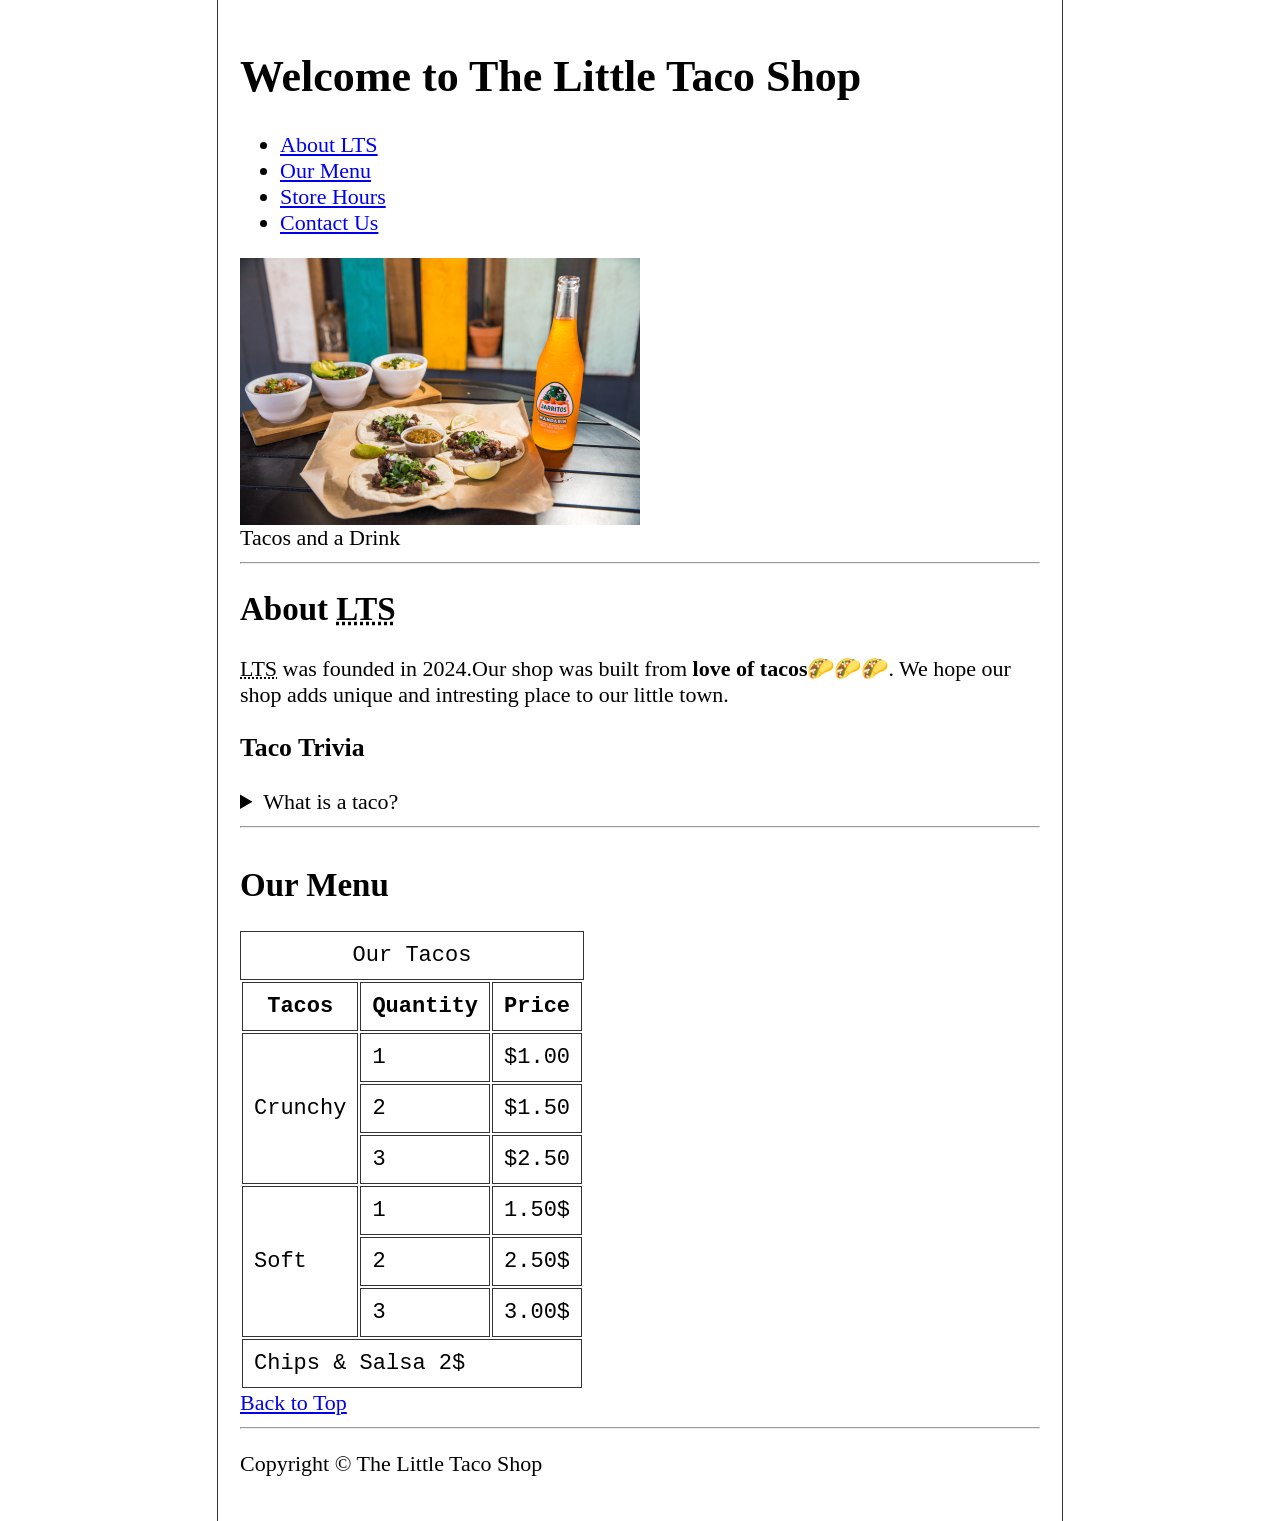
<file: index.html>
<!DOCTYPE html>
<html lang="en">
<head>
    <meta charset="UTF-8">
    <meta name="viewport" content="width=device-width, initial-scale=1.0">
    <meta http-equiv="X-UA-Compatible" content="ie=edge">
    <meta name="description" content="This is A little taco shop ">
    <link rel="stylesheet" href="main.css">
    <title>Taco Shop</title>
</head>

<body>
    <header>
        <h1>Welcome to The Little Taco Shop </h1>
        <nav>
            <ul>
                <li>
                    <a href="#about">About LTS</a>
                </li>
                <li>
                    <a href="#menu">Our Menu</a>
                </li>
                <li>
                    <a href="store.html">Store Hours</a>
                </li>
                <li>
                    <a href="contact.html">Contact Us</a>
                </li>
            </ul>
        </nav>
        <figure>
       </figure>
       <img src="tacos_and_drink_400x267.png" alt="Tacos and Drink">
          <figcaption>Tacos and a Drink</figcaption>
       </figure>
    </header>
    <hr>
    <main>
        <section id="about">
            <h2>About&nbsp;<abbr title="Little Taco Shop">LTS</abbr></h2>
            <p><abbr title="Little Taco Shop">LTS</abbr> was founded in 2024.Our shop was built from <b>love of tacos🌮🌮🌮</b>.
            We hope our shop adds unique and intresting place to our little town.</p>

            <h3>Taco Trivia</h3>
            <aside>
                <details>
                    <summary>What is a taco?</summary>
                    <p>A taco is a traditional Mexican dish consisting of a small hand-sized corn or wheat tortilla topped with a filling.</p>
                </details>
            </aside>
        </section>
        <hr>
        <section id="menu">
            <div class="table-wrapper"></div>
            <h2>Our Menu</h2>
            <table>
                <thead>
                  <caption>Our Tacos</caption>
                  <tr>
                    <th>Tacos</th>
                    <th>Quantity</th>
                    <th>Price</th>
                  </tr>
                  <tr>
                    <td rowspan="3">Crunchy</td>
                    <td>1</td>
                    <td>$1.00</td>
                  </tr>
                  <tr>
                    <td>2</td>
                    <td>$1.50</td>
                  </tr>
                  <tr>
                    <td>3</td>
                    <td>$2.50</td>
                  </tr>
                  <tr>
                    <td  rowspan="3">Soft</td>
                    <td>1</td>
                    <td>1.50$</td>
                  </tr>
                  <tr>
                    <td>2</td>
                    <td>2.50$</td>
                  </tr>
                  <tr>
                    <td>3</td>
                    <td>3.00$</td>
                  </tr>
                </thead>
                <tfoot>
                    <tr>
                        <td colspan="3">Chips  & Salsa  2$</td>
                    </tr>
                </tfoot>
            </table>
        </section>
    </main>
    <footer>
        <a href="#">Back to Top</a>
        <hr>
        <p>Copyright &copy; The Little Taco Shop</p>
    </footer>
    
    
</body>
</html>
</file>
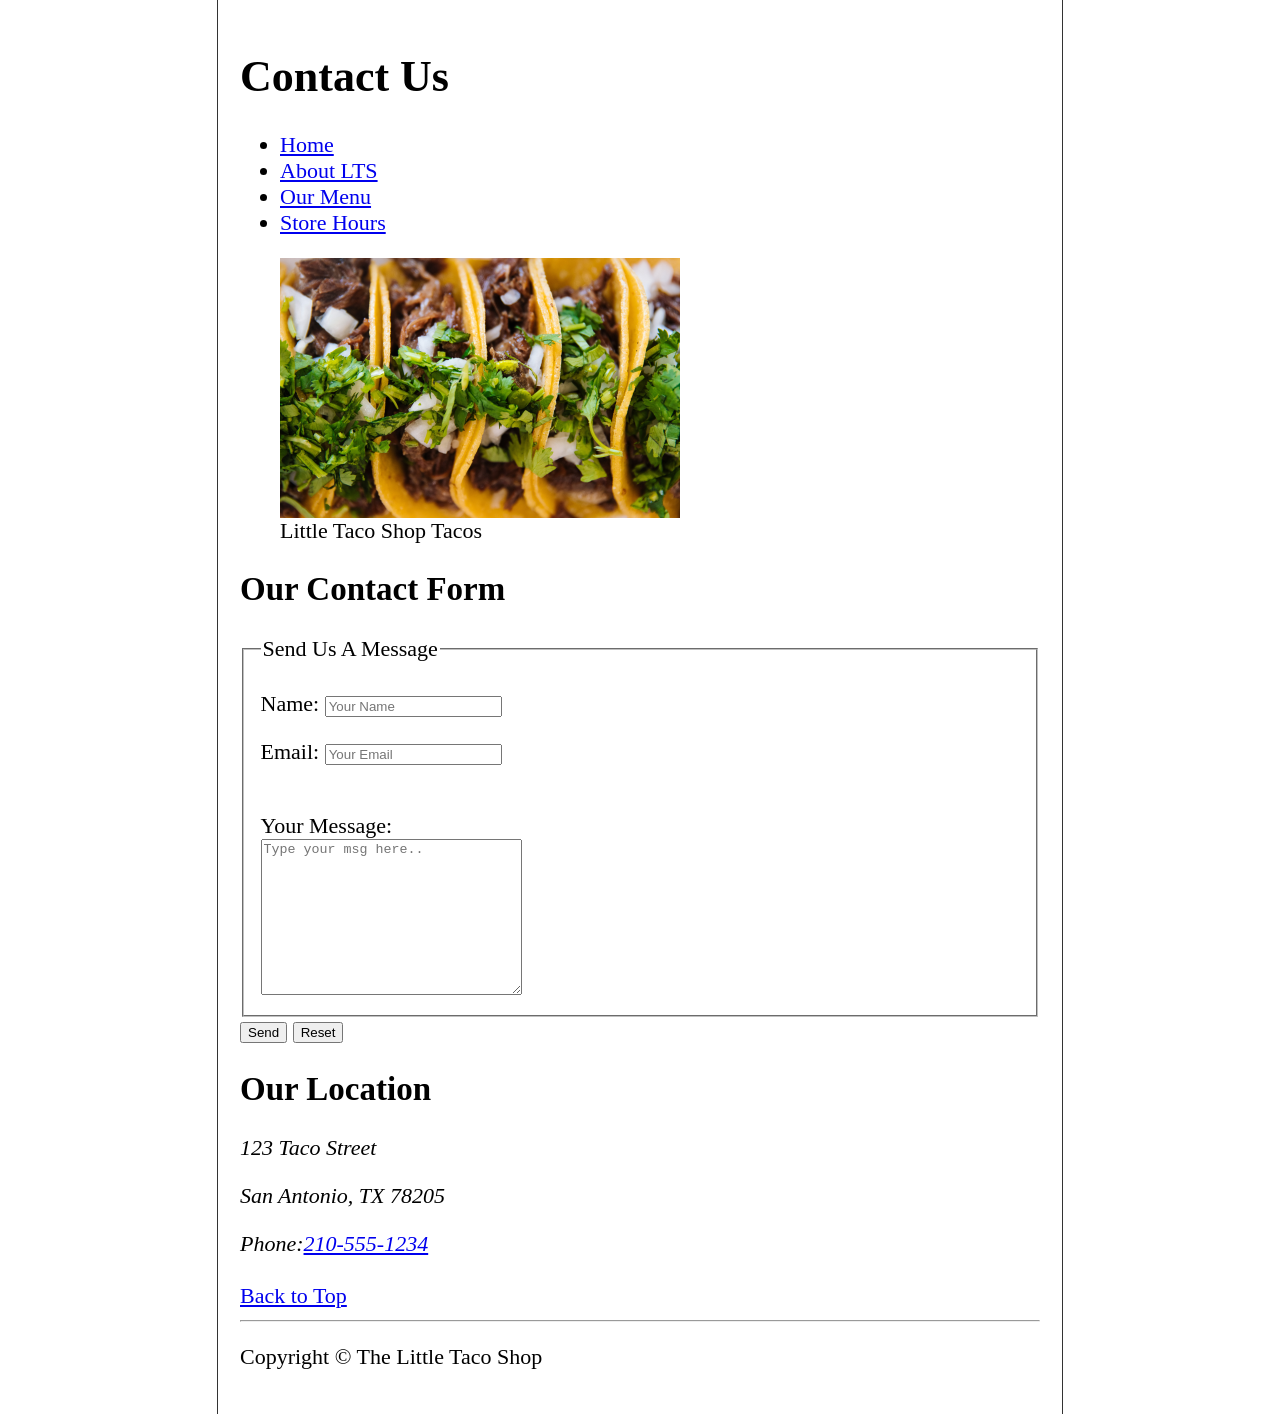
<file: contact.html>
<!DOCTYPE html>
<html lang="en">
<head>
    <meta charset="UTF-8">
    <meta name="viewport" content="width=device-width, initial-scale=1.0">
    <title>Document</title>
    <link rel="stylesheet" href="main.css">
</head>
<body>
    <header>
        <h1>Contact Us</h1>
        <nav>
            <ul>
                <li>
                    <a href="index.html">Home</a>
                </li>
                <li>
                    <a href="index.html#about">About LTS</a>
                </li>
                <li>
                    <a href="index.html#menu">Our Menu</a>
                </li>
                <li>
                    <a href="store.html">Store Hours</a>
                </li>
            </ul>
        </nav>
    <figure>
        <img src="tacos_close_up_400x260.png" alt="Little Taco Shop Tacos">
        <figcaption>Little Taco Shop Tacos</figcaption>
    </figure>
    </header>
    <main>
        <section id="contact">
        <form action="https://httpbin.org/get" method="get">
            <h2>Our Contact Form</h2>
            <fieldset>
                <legend>Send Us A Message</legend>
                <p>
                <label for="name">Name:</label>
                <input type="text" id="name" name="name" required placeholder="Your Name">
                </p>
                <p>
                    <label for="email">Email:</label>
                    <input type="text" id="email" name="email" required placeholder="Your Email">
                </p>
                <br>
                <label for="message" id="message">Your Message:</label><br>
                <textarea name="message" id="message" cols="30" rows="10" placeholder="Type your msg here.."></textarea>
            </fieldset>
            <button type="send">Send</button>
            <button type="reset">Reset</button>
        </form>
    </section>
    </main>
    <footer id="contact">
        <h2>Our Location</h2>
        <address textstyle="font-style:italic;">
            <cite >
            <p>123 Taco Street</p>
            <p>San Antonio, TX 78205</p>
            </cite>
            Phone:<a href="tel:+210-555-1234">210-555-1234</a>
        </address>
        <br>
        <a href="#">Back to Top</a>
        <hr>
        <p>Copyright &copy; The Little Taco Shop</p>
    </footer>
</body>
</html>
</file>
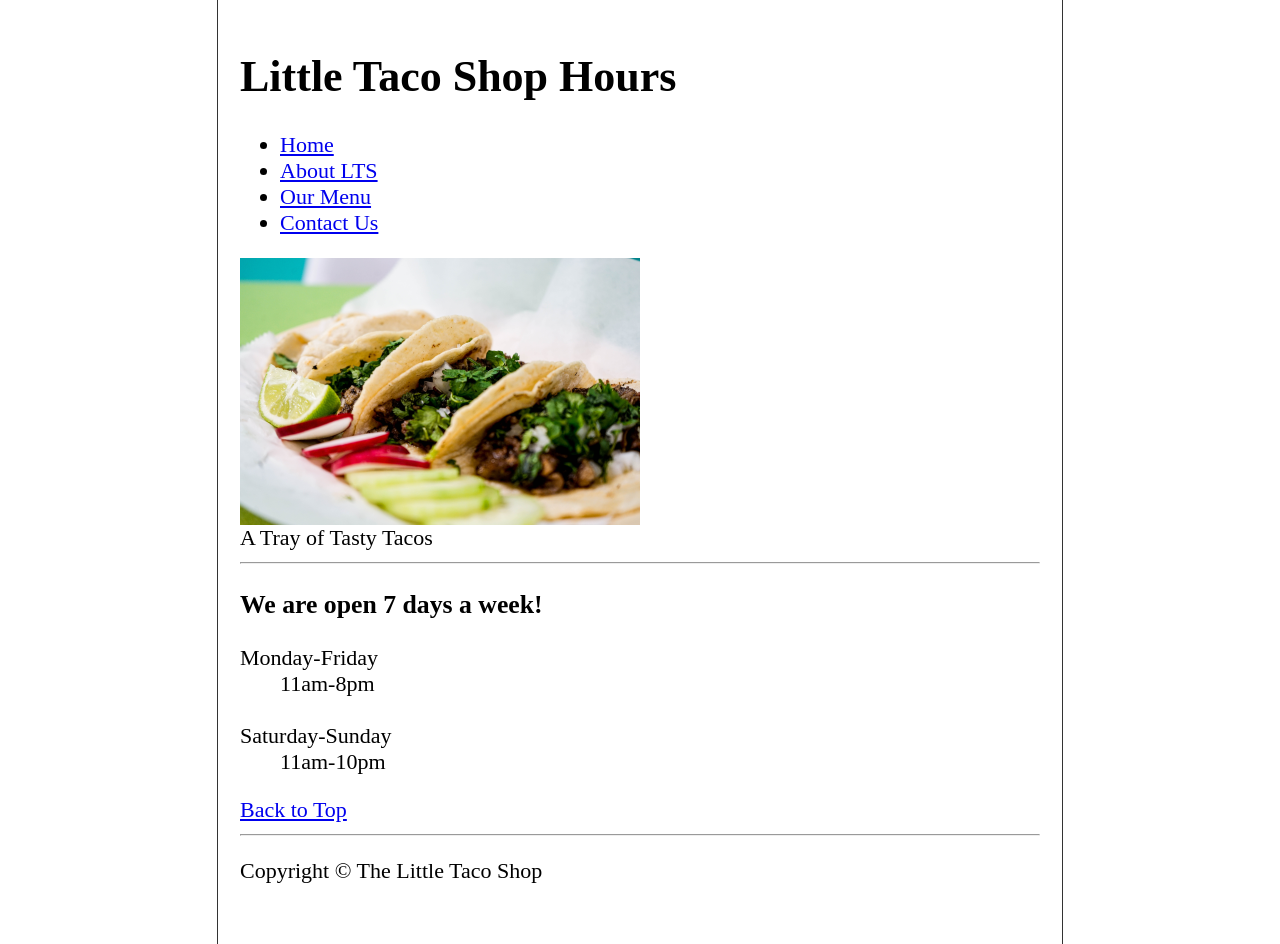
<file: store.html>
<!DOCTYPE html>
<html lang="en">
<head>
    <meta charset="UTF-8">
    <meta name="viewport" content="width=device-width, initial-scale=1.0">
    <title>Store Hours</title>
    <link rel="stylesheet" href="main.css">
</head>
<body>
    <header>
        <h1>Little Taco Shop Hours </h1>
        <nav>
            <ul>
                <li>
                    <a href="index.html">Home</a>
                </li>
                <li>
                    <a href="index.html#about">About LTS</a>
                </li>
                <li>
                    <a href="index.html#menu">Our Menu</a>
                </li>
                <li>
                    <a href="contact.html">Contact Us</a>
                </li>
            </ul>
        </nav>
        <figure>
       </figure>
       <img src="tacos_tray_400x267.png" alt="Tray of  Tasty Tacos">
          <figcaption>A Tray of Tasty Tacos</figcaption>
       </figure>
    </header>
    <hr>
    <Section id="store">
        <h3>We are open 7 days a week!</h3>
          <dl>
            <dt>Monday-Friday</dt>
            <dd>11am-8pm</dd>
            <br>
            <dt>Saturday-Sunday</dt>
            <dd>11am-10pm</dd>
          </dl>
    </Section>
       <a href="#">Back to Top</a>
        <hr>
    <footer>
        <p>Copyright &copy; The Little Taco Shop</p>
    </footer>
</body>
</html>
</file>
<file: main.css>
html {
    font-size: 22px;
}

body {
    min-height: 100vh;
    max-width: 800px;
    margin: 0 auto;
    padding: 1rem;
    border-left: 1px solid #333;
    border-right: 1px solid #333;
   
}
img {
    max-width: 100%;
    height:auto;
    display: block;
}
th ,tr,td, caption {
    border: 1px solid #333;
    font-family: 'Courier New', Courier, monospace;
    border-collapse: separate;
    padding: 0.5rem;
 
}
.table-wrapper {
    overflow: auto;
}
</file>
